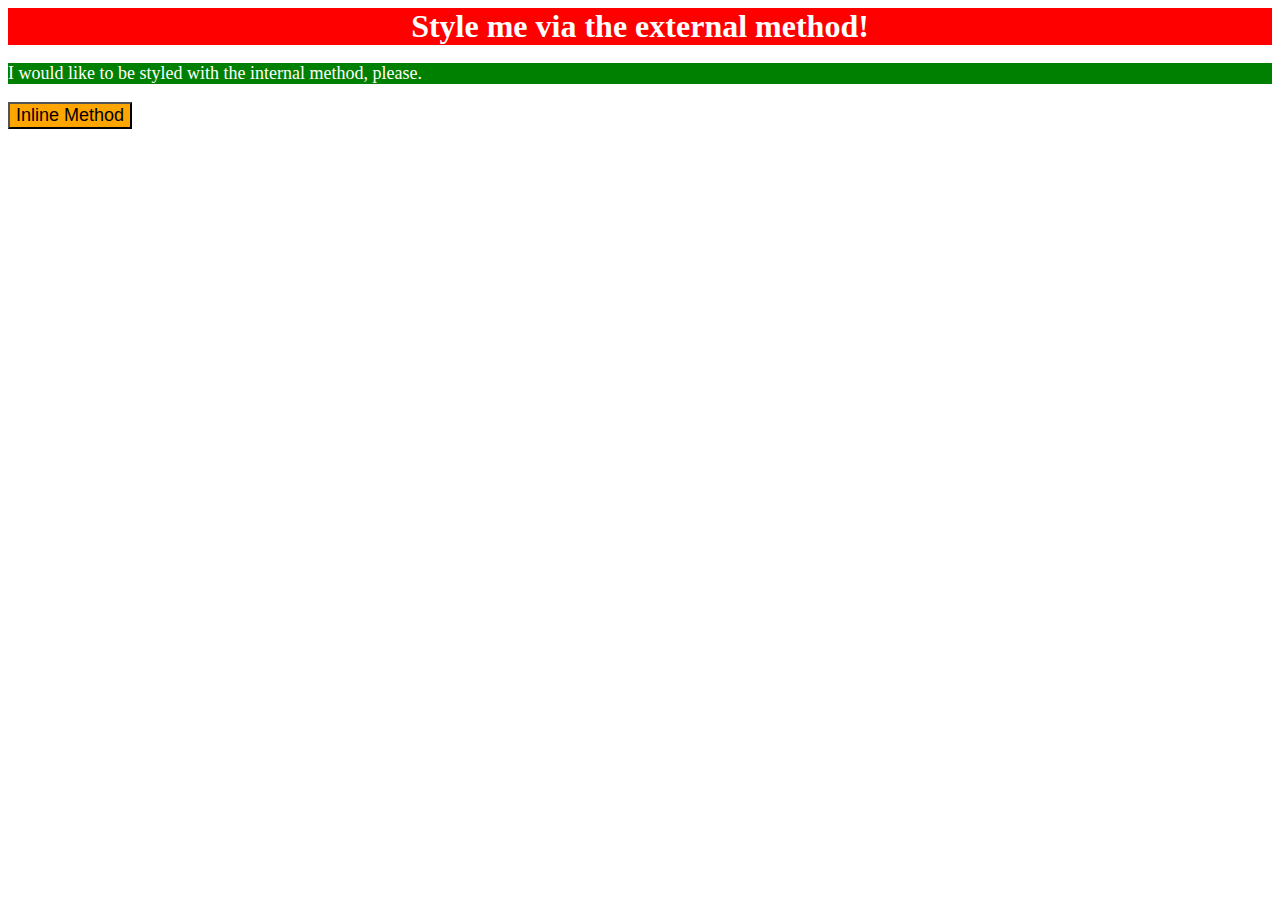
<file: foundations/intro-to-css/01-css-methods/index.html>
<!DOCTYPE html>
<html lang="en">
  <head>
    <meta charset="UTF-8">
    <meta http-equiv="X-UA-Compatible" content="IE=edge">
    <meta name="viewport" content="width=device-width, initial-scale=1.0">
    <link rel="stylesheet" href="style.css">
    <style>
      p{
        background: green;
        color: white;
        font-size: 18px;
      }
    </style>
    <title>Methods for Adding CSS</title>
  </head>
  <body>
    <div>Style me via the external method!</div>
    <p>I would like to be styled with the internal method, please.</p>
    <button style="background: orange; font-size: 18px;">Inline Method</button>
  </body>
</html>
</file>
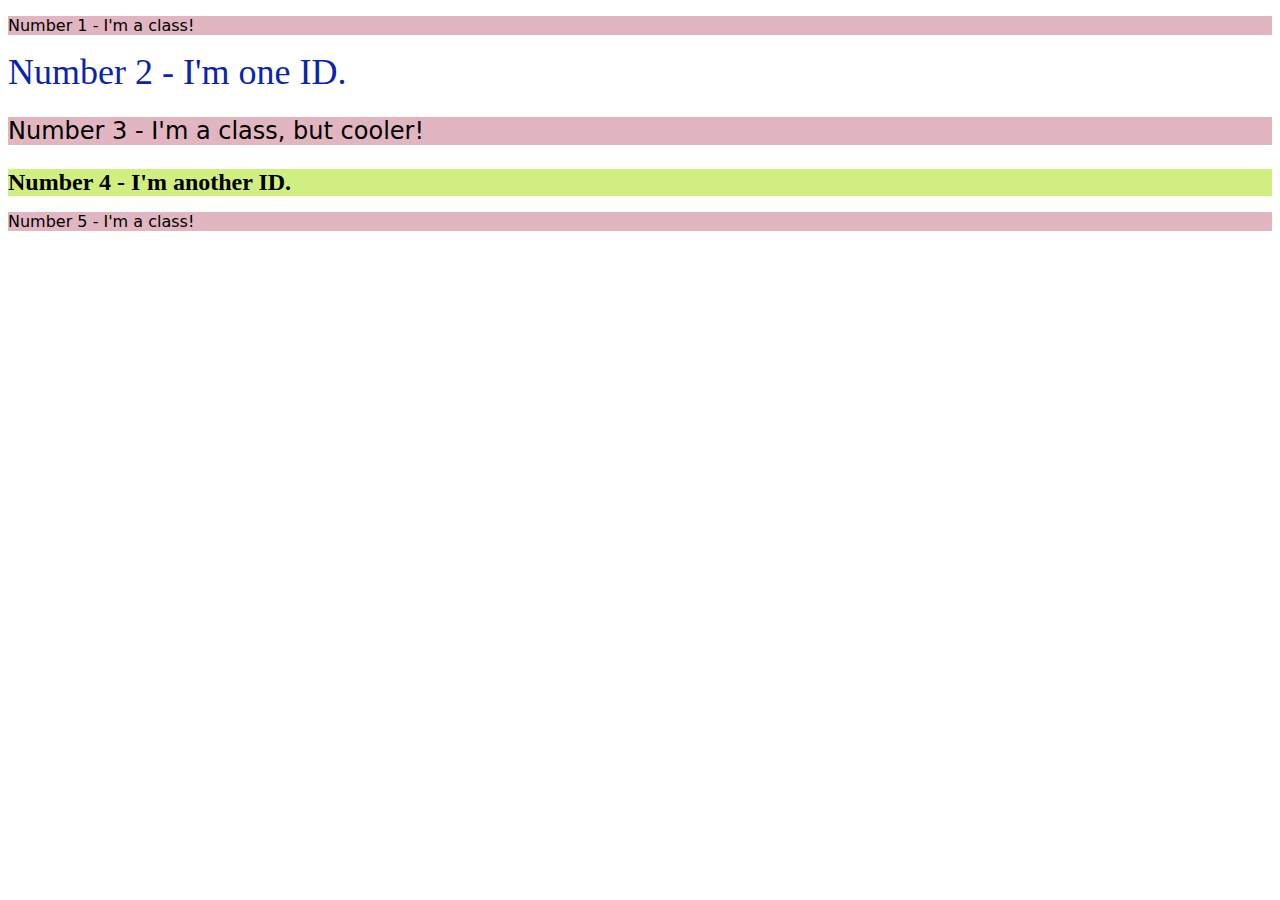
<file: foundations/intro-to-css/02-class-id-selectors/index.html>
<!DOCTYPE html>
<html lang="en">
  <head>
    <meta charset="UTF-8">
    <meta http-equiv="X-UA-Compatible" content="IE=edge">
    <meta name="viewport" content="width=device-width, initial-scale=1.0">
    <title>Class and ID Selectors</title>
    <link rel="stylesheet" href="style.css">
  </head>
  <body>

    <!-- ### Self Check
- Do the odd numbered `p` elements share a class?
- Do the even numbered `div` elements have unique IDs?
- Does the Number 3 element have multiple classes? -->

    <p class="number-class">Number 1 - I'm a class!</p>
    <div id="one-id">Number 2 - I'm one ID.</div>
    <p class="number-class but-cooler">Number 3 - I'm a class, but cooler!</p>
    <div id="another-id">Number 4 - I'm another ID.</div>
    <p class="number-class">Number 5 - I'm a class!</p>
  </body>
</html>
</file>
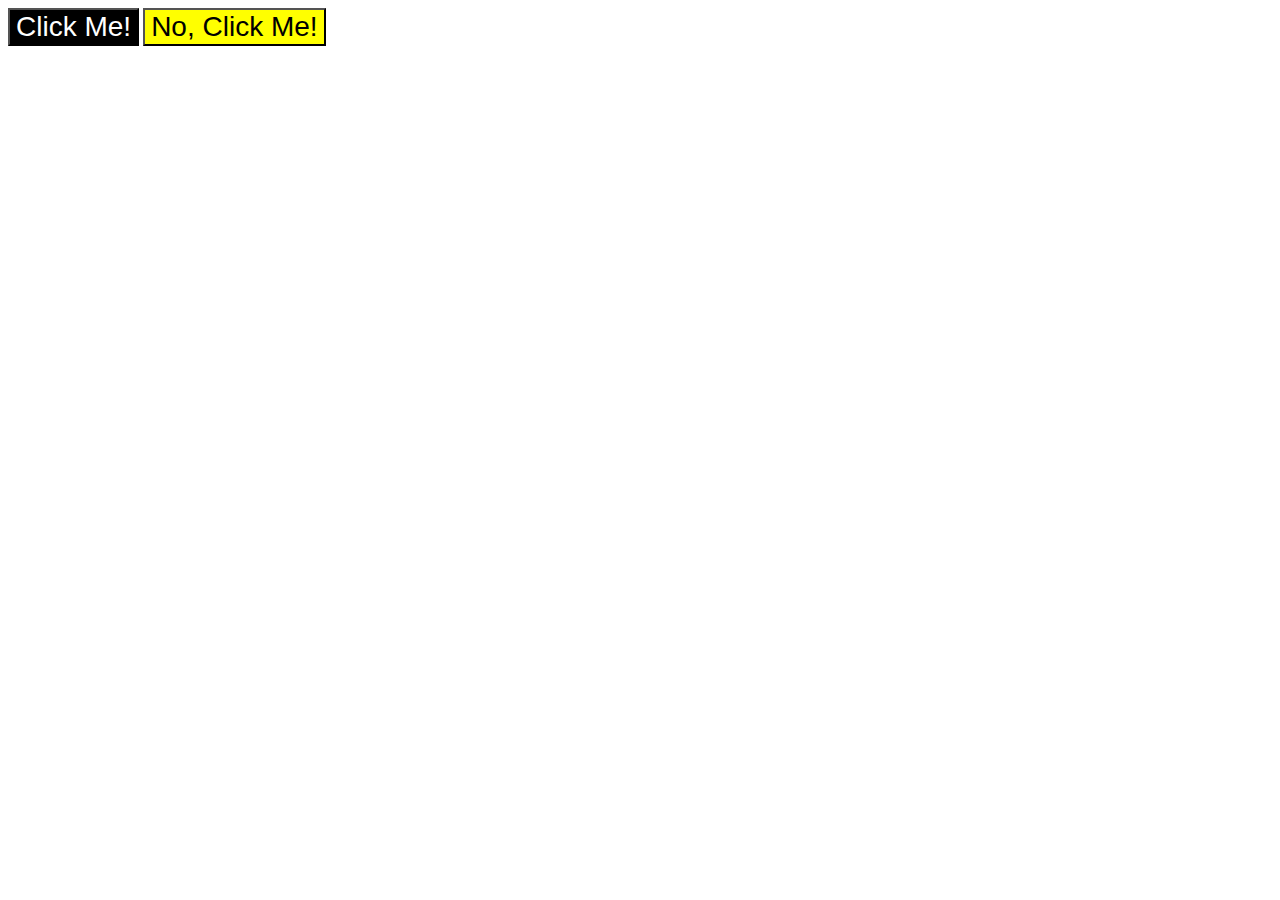
<file: foundations/intro-to-css/03-grouping-selectors/index.html>
<!DOCTYPE html>
<html lang="en">
  <head>
    <meta charset="UTF-8">
    <meta http-equiv="X-UA-Compatible" content="IE=edge">
    <meta name="viewport" content="width=device-width, initial-scale=1.0">
    <title>Grouping Selectors</title>
    <link rel="stylesheet" href="style.css">
  </head>
  <body>

    <!-- ### Self Check

- Does each element have a unique class name?
- Did you use the grouping selector for styles that both elements share?
- Did you make separate rules for the styles unique to each element? -->

    <button class="black">Click Me!</button>
    <button class="yellow">No, Click Me!</button>
  </body>
</html>
</file>
<file: foundations/intro-to-css/01-css-methods/style.css>
div{
    background: red;
    color: white;
    font-size: 32px;
    text-align: center;
    font-weight: 700;
}
</file>
<file: foundations/intro-to-css/02-class-id-selectors/style.css>
/* * **All odd numbered elements**: a light red/pink background, and a list of fonts containing `Verdana` and `DejaVu Sans` with `sans-serif` as a fallback
* **The second element**: blue text and a font size of 36px
* **The third element**: in addition to the styles for all odd numbered elements, add a font size of 24px
* **The fourth element**: a light green background, a font size of 24px, and bold */
.number-class{
    background: rgb(225, 182, 193);
    font-family: Verdana, "DejaVu Sans", sans-serif;
}
#one-id{
    color: rgb(10, 37, 171);
    font-size: 36px;
}
.number-class.but-cooler{
    font-size: 24px;
}
#another-id{
    background: hsl(76, 76%, 72%);
    font-size: 24px;
    font-weight: bold;
}
</file>
<file: foundations/intro-to-css/03-grouping-selectors/style.css>
/* - **The first element**: a black background and white text
- **The second element**: a yellow background
- **Both elements**: a font size of 28px and a list of fonts containing `Helvetica` and `Times New Roman`, with `sans-serif` as a fallback */
.black{
    background: black;
    color: white;
}
.yellow{
    background: #FFFF00;
}
.black,
.yellow{
    font-size: 28px;
    font-family: Helvetica, "Times New Roman", sans-serif;
}
</file>
